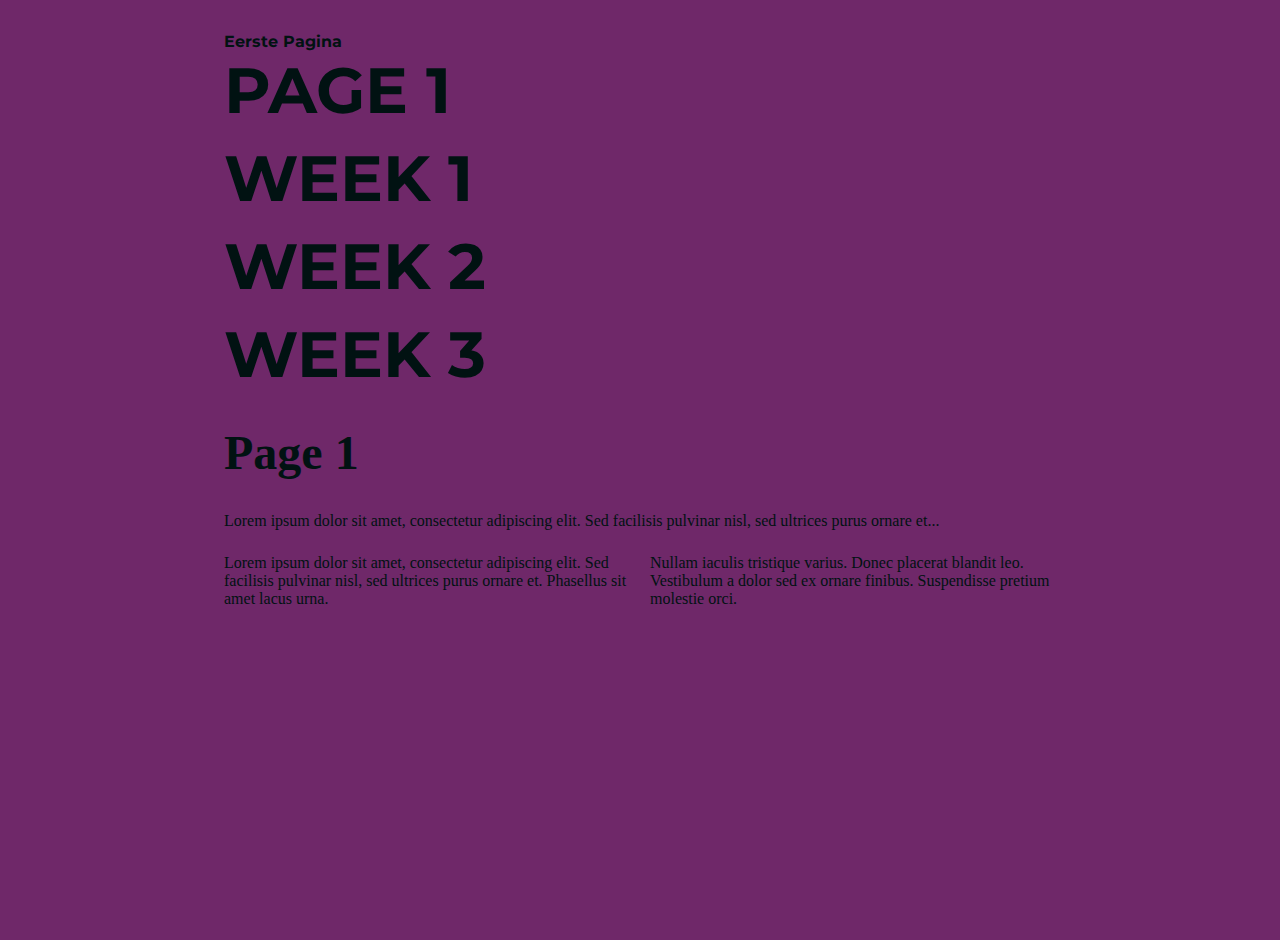
<file: BP_HTML_00_start-main/index.html>
<html lang="en">
<head>
    <meta charset="UTF-8">
    <meta name="viewport" content="width=device-width, initial-scale=1.0">
    <title>HTML & CSS</title>

    <!-- Link to your CSS file -->
    <link rel="stylesheet" href="assets/styles.css">
    <link rel="stylesheet" href="assets/flexboxes.css">
    <link rel="stylesheet" href="assets/nav.css">
    <link rel="stylesheet" href="assets/typography.css">
</head>
<body>
    <div class="container">
        <div class="title">
            Eerste pagina
        </div>
        <div>
            <ul class="vertical-buttons">
                <li><a href="index.html">Page 1</a></li>
                <li><a href="Week 1.html"> Week 1</a></li>
                <li><a href="Week 2.html"> Week 2</a></li>
                <li><a href="Week 3.html"> Week 3</a></li>


            </ul>
        </div>
        <page>
            <h1>Page 1</h1>
           
        
            <p>
                Lorem ipsum dolor sit amet, consectetur adipiscing elit. Sed facilisis pulvinar nisl, sed ultrices purus ornare et...
            </p>
            <!-- Flex container with 2 columns -->
            <div class="two-columns">
                <div class="column">
                    <p>
                        Lorem ipsum dolor sit amet, consectetur adipiscing elit. Sed facilisis pulvinar nisl, sed ultrices purus ornare et. Phasellus sit amet lacus urna.
                    </p>
                </div>
                <div class="column">
                    <p>
                        Nullam iaculis tristique varius. Donec placerat blandit leo. Vestibulum a dolor sed ex ornare finibus. Suspendisse pretium molestie orci.
                    </p>
                </div>
            </div>
        </page>
    </div>
</body>
</html>
</file>
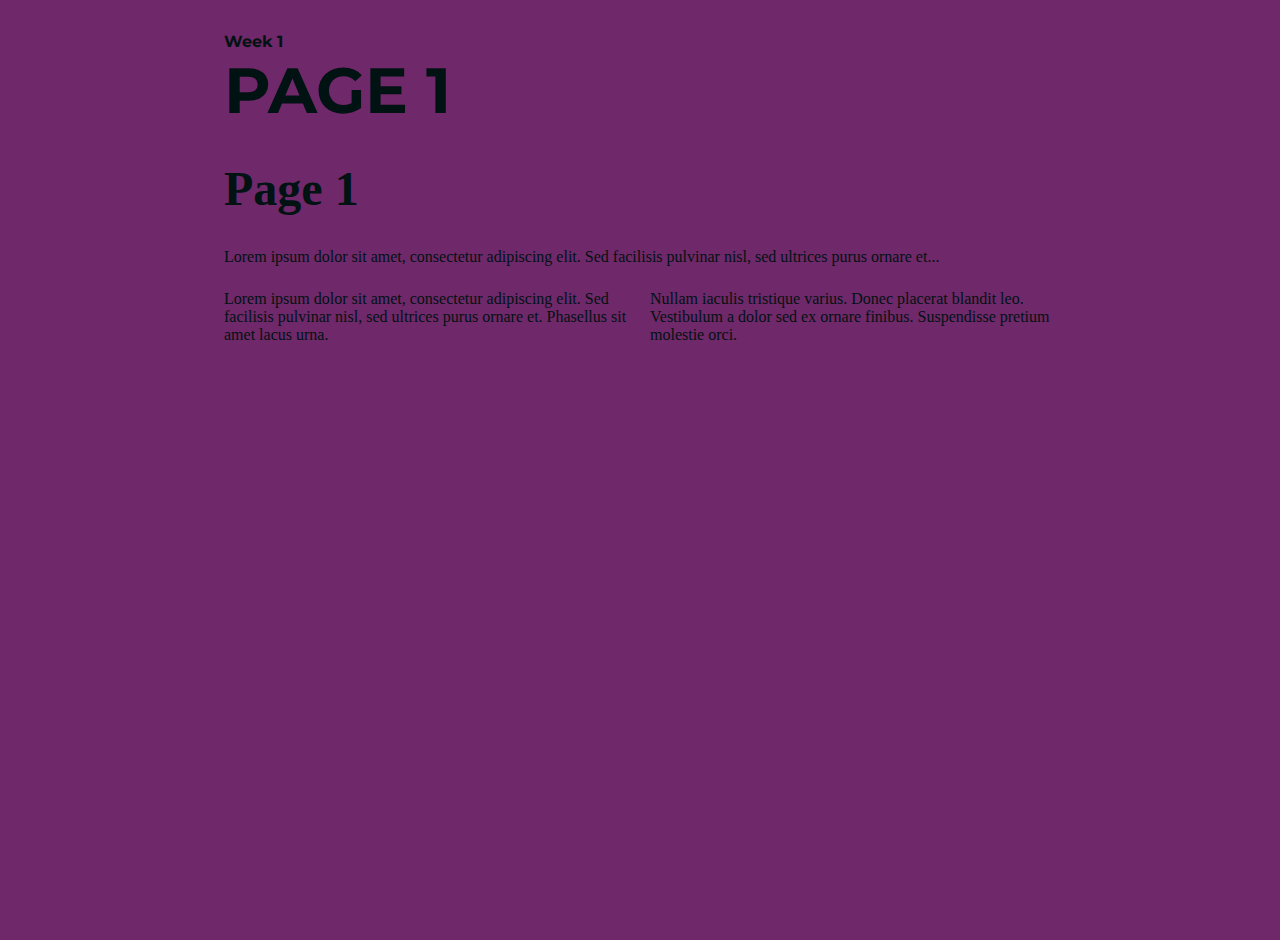
<file: BP_HTML_00_start-main/Week 1.html>
<html lang="en">
<head>
    <meta charset="UTF-8">
    <meta name="viewport" content="width=device-width, initial-scale=1.0">
    <title>HTML & CSS</title>

    <!-- Link to your CSS file -->
    <link rel="stylesheet" href="assets/styles.css">
    <link rel="stylesheet" href="assets/flexboxes.css">
    <link rel="stylesheet" href="assets/nav.css">
    <link rel="stylesheet" href="assets/typography.css">
</head>
<body>
    <div class="container">
        <div class="title">
            Week 1
        
        </div>
        <div>
            <ul class="vertical-buttons">
                <li><a href="index.html">Page 1</a></li>
            </ul>
        </div>
        <page>
            <h1>Page 1</h1>
           
        
            <p>
                Lorem ipsum dolor sit amet, consectetur adipiscing elit. Sed facilisis pulvinar nisl, sed ultrices purus ornare et...
            </p>
            <!-- Flex container with 2 columns -->
            <div class="two-columns">
                <div class="column">
                    <p>
                        Lorem ipsum dolor sit amet, consectetur adipiscing elit. Sed facilisis pulvinar nisl, sed ultrices purus ornare et. Phasellus sit amet lacus urna.
                    </p>
                </div>
                <div class="column">
                    <p>
                        Nullam iaculis tristique varius. Donec placerat blandit leo. Vestibulum a dolor sed ex ornare finibus. Suspendisse pretium molestie orci.
                    </p>
                </div>
            </div>
        </page>
    </div>
</body>
</html>
</file>
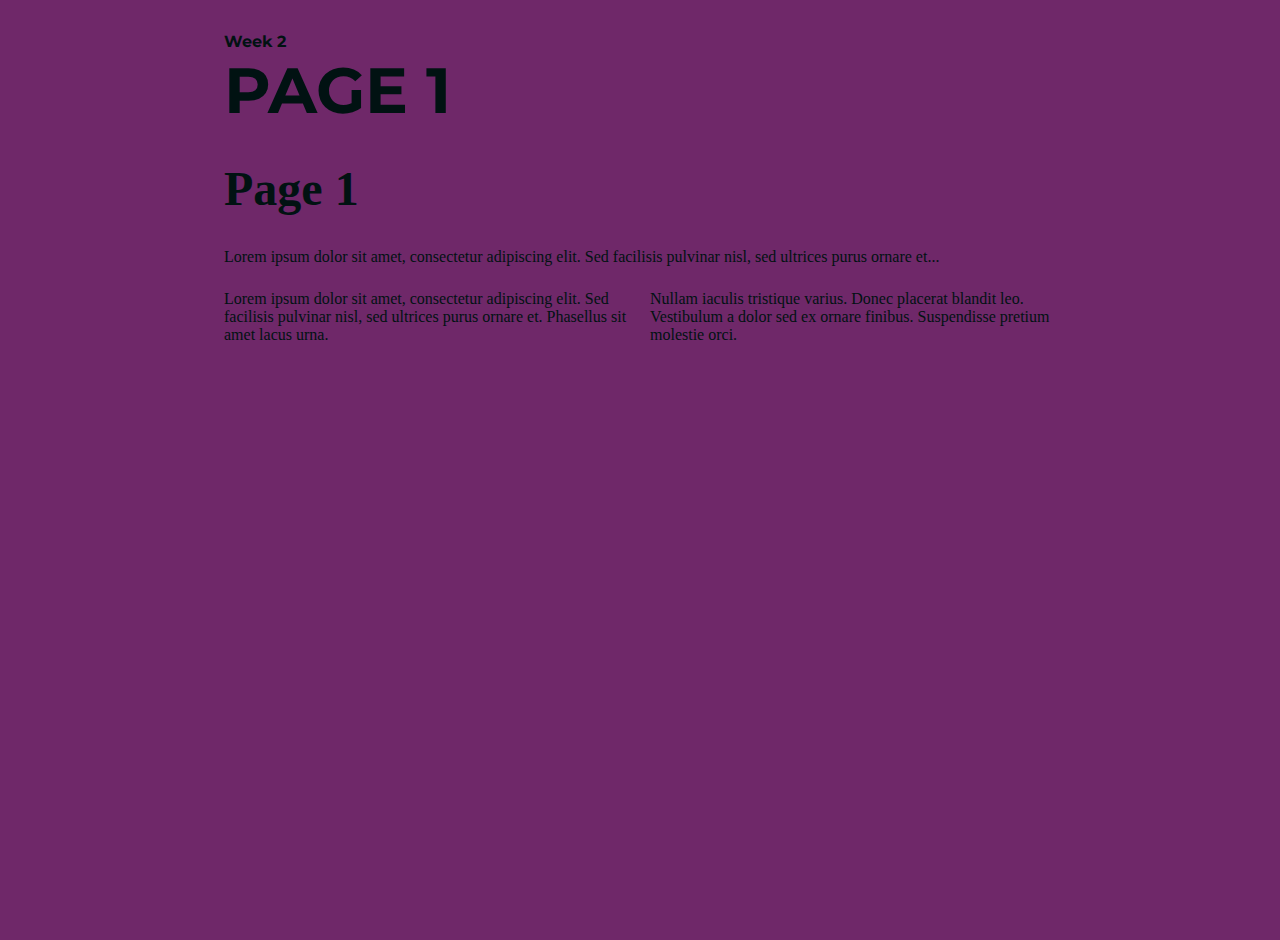
<file: BP_HTML_00_start-main/Week 2.html>
<html lang="en">
<head>
    <meta charset="UTF-8">
    <meta name="viewport" content="width=device-width, initial-scale=1.0">
    <title>HTML & CSS</title>

    <!-- Link to your CSS file -->
    <link rel="stylesheet" href="assets/styles.css">
    <link rel="stylesheet" href="assets/flexboxes.css">
    <link rel="stylesheet" href="assets/nav.css">
    <link rel="stylesheet" href="assets/typography.css">
</head>
<body>
    <div class="container">
        <div class="title">
            Week 2
        </div>
        <div>
            <ul class="vertical-buttons">
                <li><a href="index.html">Page 1</a></li>



            </ul>
        </div>
        <page>
            <h1>Page 1</h1>
           
        
            <p>
                Lorem ipsum dolor sit amet, consectetur adipiscing elit. Sed facilisis pulvinar nisl, sed ultrices purus ornare et...
            </p>
            <!-- Flex container with 2 columns -->
            <div class="two-columns">
                <div class="column">
                    <p>
                        Lorem ipsum dolor sit amet, consectetur adipiscing elit. Sed facilisis pulvinar nisl, sed ultrices purus ornare et. Phasellus sit amet lacus urna.
                    </p>
                </div>
                <div class="column">
                    <p>
                        Nullam iaculis tristique varius. Donec placerat blandit leo. Vestibulum a dolor sed ex ornare finibus. Suspendisse pretium molestie orci.
                    </p>
                </div>
            </div>
        </page>
    </div>
</body>
</html>
</file>
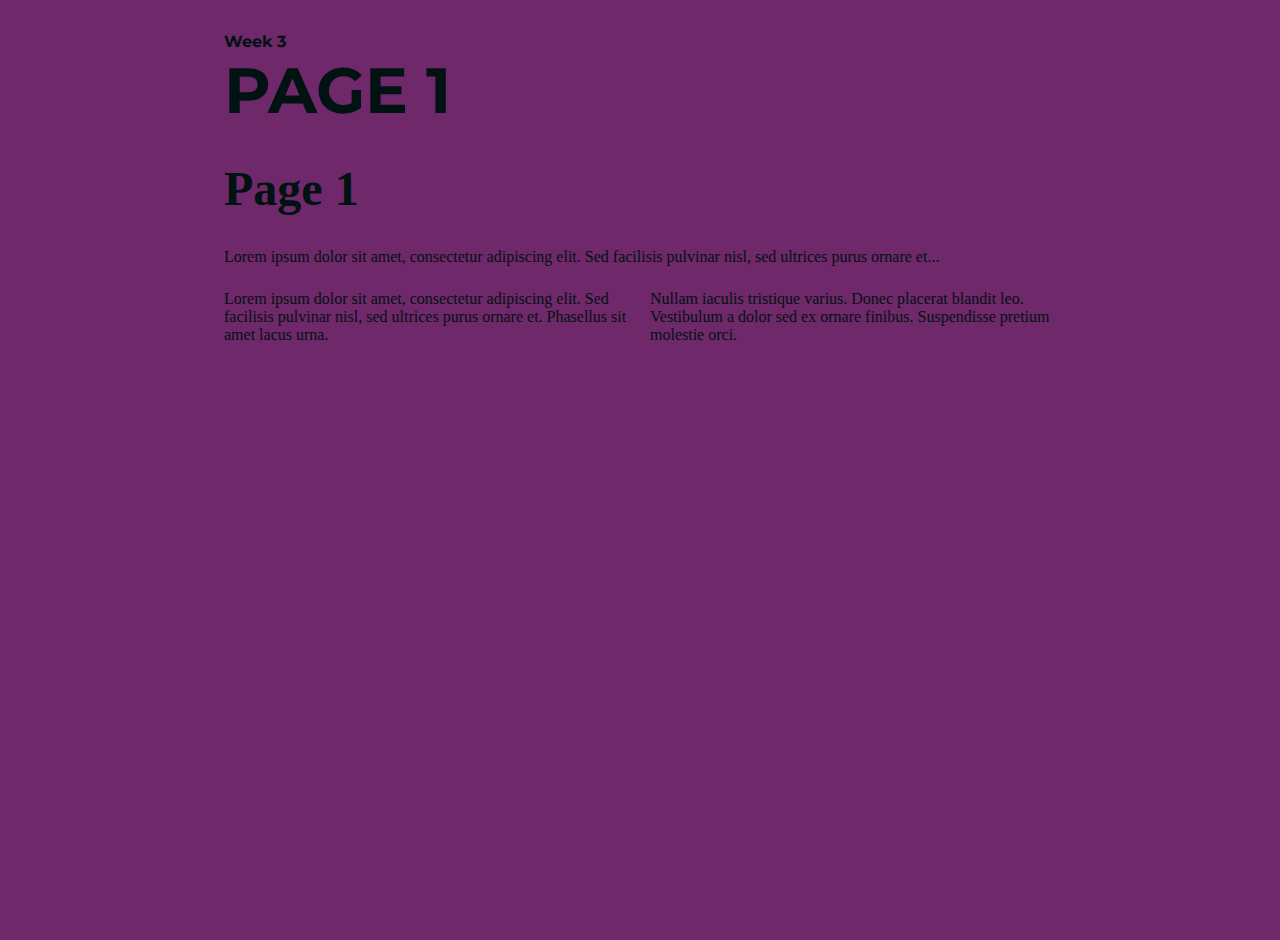
<file: BP_HTML_00_start-main/Week 3.html>
<html lang="en">
<head>
    <meta charset="UTF-8">
    <meta name="viewport" content="width=device-width, initial-scale=1.0">
    <title>HTML & CSS</title>

    <!-- Link to your CSS file -->
    <link rel="stylesheet" href="assets/styles.css">
    <link rel="stylesheet" href="assets/flexboxes.css">
    <link rel="stylesheet" href="assets/nav.css">
    <link rel="stylesheet" href="assets/typography.css">
</head>
<body>
    <div class="container">
        <div class="title">
            Week 3
        
        </div>
        <div>
            <ul class="vertical-buttons">
                <li><a href="index.html">Page 1</a></li>
            </ul>
        </div>
        <page>
            <h1>Page 1</h1>
           
        
            <p>
                Lorem ipsum dolor sit amet, consectetur adipiscing elit. Sed facilisis pulvinar nisl, sed ultrices purus ornare et...
            </p>
            <!-- Flex container with 2 columns -->
            <div class="two-columns">
                <div class="column">
                    <p>
                        Lorem ipsum dolor sit amet, consectetur adipiscing elit. Sed facilisis pulvinar nisl, sed ultrices purus ornare et. Phasellus sit amet lacus urna.
                    </p>
                </div>
                <div class="column">
                    <p>
                        Nullam iaculis tristique varius. Donec placerat blandit leo. Vestibulum a dolor sed ex ornare finibus. Suspendisse pretium molestie orci.
                    </p>
                </div>
            </div>
        </page>
    </div>
</body>
</html>
</file>
<file: BP_HTML_00_start-main/assets/styles.css>
@import url('https://fonts.googleapis.com/css2?family=BBH+Sans+Bogle&family=Playwrite+DE+Grund+Guides&display=swap');
@import url('https://fonts.googleapis.com/css2?family=Roboto:ital,wght@0,100;0,300;0,400;0,500;0,700;0,900;1,100;1,300;1,400;1,500;1,700;1,900&display=swap');
@import url('https://fonts.googleapis.com/css2?family=Montserrat:ital,wght@0,100..900;1,100..900&family=Roboto:ital,wght@0,100;0,300;0,400;0,500;0,700;0,900;1,100;1,300;1,400;1,500;1,700;1,900&display=swap');
body{
    background-color: rgb(111, 40, 105);
    color: #011212;
    height:auto;
    min-height:100vh;
}
/* Container styling */
.container {
    font-family: 'BBH';
    max-width: 65vw;
    margin-left: auto;
    margin-right: auto;
}

.title {
    font-family: 'Montserrat';
    font-size: 1em;
    font-weight: bold;
    text-transform: capitalize;
    margin-top: 2em;
}
</file>
<file: BP_HTML_00_start-main/assets/flexboxes.css>
.two-columns {
    display: flex;
    gap: 20px; /* spacing between columns */
}

.column {
    flex: 1; /* each column takes equal space */
}
</file>
<file: BP_HTML_00_start-main/assets/nav.css>
/* Navigation */

.vertical-buttons {
    font-family: 'Montserrat';
    text-transform: uppercase;
    font-weight: bold;
    list-style: none;
    padding: 0;
    margin: 0;
    display: flex;
    flex-direction: column; /* stack vertically */
    gap: 10px; /* space between buttons */
}

.vertical-buttons li a {
    display: block;           /* makes the entire link clickable */
    padding: 0px 0px;
    background-color: inherit;
    color: inherit;
    text-decoration: none;
    border-radius: 6px;
    text-align: left;
    font-size: 4em;
}

.vertical-buttons li a:hover {
    text-decoration: underline;
}
</file>
<file: BP_HTML_00_start-main/assets/typography.css>
p{
    margin-top: .5em;
}
h1{ 
    font-size: 3em;
    font-weight: extrabold;
}
h2{ 
    font-size: 1.5em;
    font-weight: bold;
    opacity: .5; 
}
</file>
